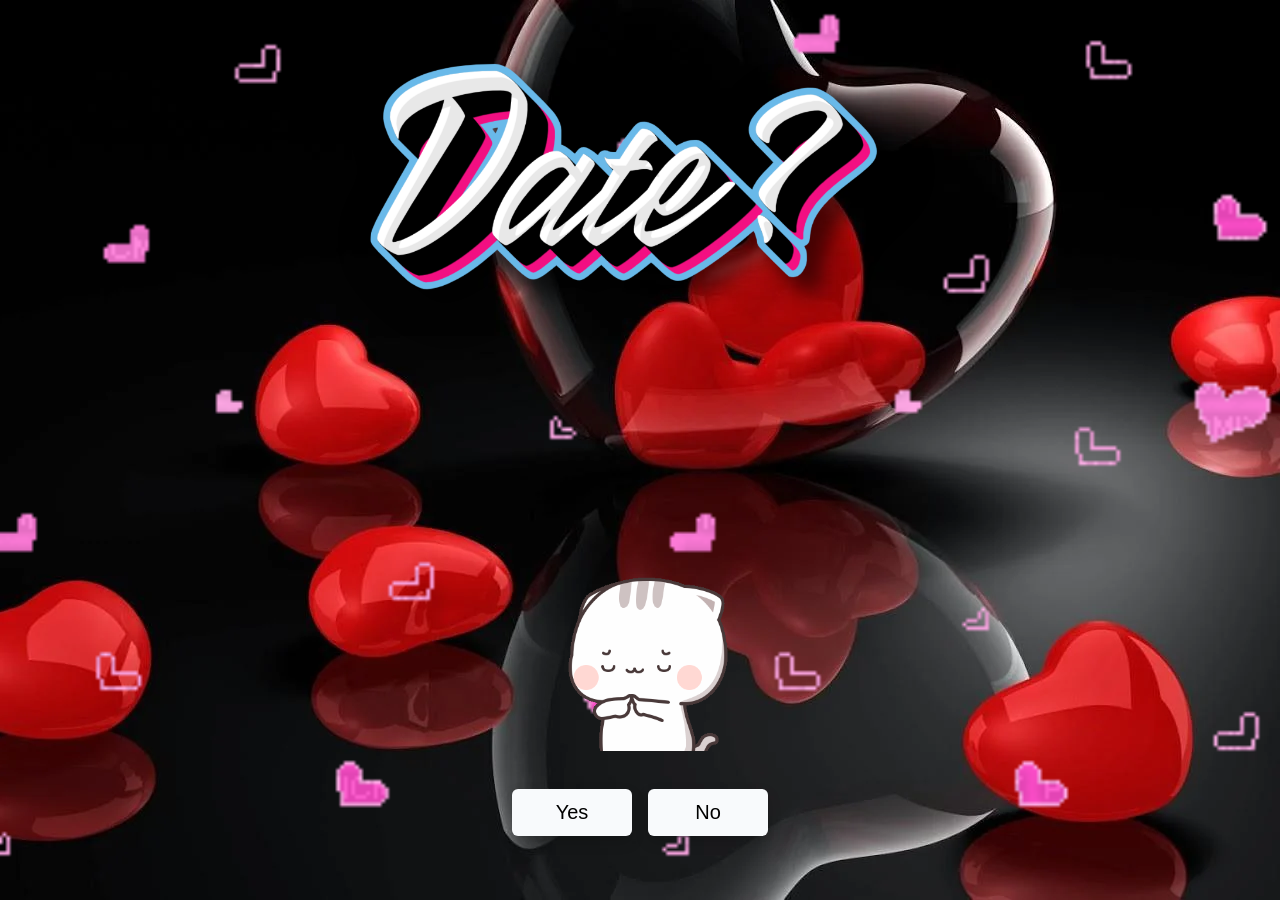
<file: index.html>
<!DOCTYPE html>
<html lang="en">
  <head>
    <meta charset="UTF-8" />
    <meta
      name="viewport"
      content="width=device-width, initial-scale=1.0, viewport-fit=cover"
    />
    <title>Ask For Date</title>

    <!-- Styles -->
    <link rel="stylesheet" href="styles.css" />
  </head>

  <body>
    <!-- Header Image -->
    <img
      src="assets/date.png.png"
      alt="Do you want to go on a date?"
      class="header-img"
    />

    <!-- Main Container -->
    <div class="container" id="container">
      <!-- Images -->
      <img
        src="assets/erm-fingers.gif"
        alt="Please"
        class="image-1"
      />

      <img
        src="assets/oh-yay.gif"
        alt="Yes reaction"
        class="image-2 hide"
      />

      <!-- Buttons Wrapper (IMPORTANT for mobile) -->
      <div class="btn-wrapper">
        <button class="btn btn-yes" type="button">Yes</button>
        <button class="btn btn-no" type="button">No</button>
      </div>
    </div>

    <!-- Script -->
    <script src="main.js"></script>
  </body>
</html>
</file>
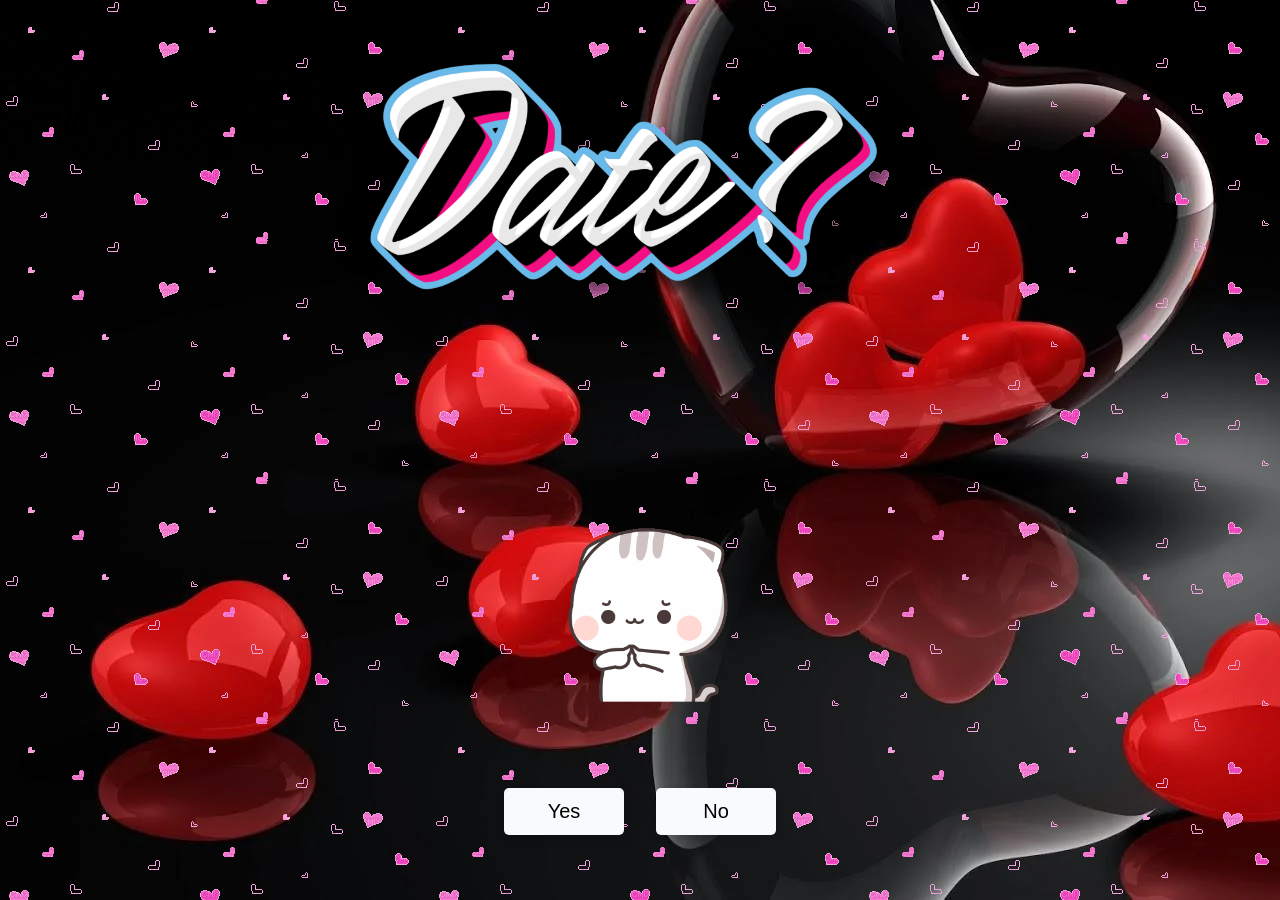
<file: Ask_A_Date_20-01-24-main/index.html>
<!DOCTYPE html>
<html lang="en">
  <head>
    <meta charset="UTF-8" />
    <meta name="viewport" content="width=device-width, initial-scale=1.0" />
    <link rel="stylesheet" href="styles.css" />
    <title>Ask For Date</title>
  </head>
  <body>
    <img src="assets/date.png.png" alt="date?" class="header-img" />
    <div class="container" id="container">
      <img src="assets/erm-fingers.gif" alt="please" class="image-1" />
      <img src="assets/oh-yay.gif" alt="yes" class="image-2 hide" />
      <button class="btn btn-yes">Yes</button>
      <button class="btn btn-no">No</button>
    </div>
    <script src="main.js"></script>
  </body>
</html>
</file>
<file: styles.css>
.container {
  position: relative;
}
* {
  margin: 0;
  padding: 0;
  box-sizing: border-box;
}

.hide {
  display: none;
}

/* -------------------------------------------------- */
/* Base Layout */
/* -------------------------------------------------- */

body {
  padding: 2rem;
  width: 100%;
  min-height: 100svh; /* better than 100vh on mobile */
  background:
    url(assets/img1.gif) center / cover no-repeat,
    url(assets/img4.webp) center / cover no-repeat;
  display: flex;
  flex-direction: column;
  overflow-x: hidden;
}

.header-img {
  width: 100%;
  max-width: 600px;
  margin: 0 auto 1rem;
  display: block;
  filter: drop-shadow(5px 5px 20px rgba(0, 0, 0, 0.2));
}

.container {
  flex: 1;
  position: relative;
  width: 100%;
  max-width: 1200px;
  margin: 0 auto;
  display: flex;
  align-items: center;
  justify-content: center;
}

/* -------------------------------------------------- */
/* Images */
/* -------------------------------------------------- */

.image-1,
.image-2 {
  position: absolute;
  left: 50%;
  transform: translateX(-50%);
}

.image-1 {
  width: 175px;
  top: 40%;
}

.image-2 {
  width: 250px;
  top: 55%;
}

/* -------------------------------------------------- */
/* Buttons */
/* -------------------------------------------------- */

.btn {
  min-width: 120px;
  padding: 0.75rem 1rem;
  font-size: 1.25rem;
  outline: none;
  border: none;
  background-color: #f8fafc;
  border-radius: 6px;
  box-shadow: 0 6px 14px rgba(0, 0, 0, 0.15);
  cursor: pointer;
  transition: all 0.25s ease;
  touch-action: manipulation;
}

.btn:hover {
  background-color: #e2e8f0;
}

.btn-wrapper {
  position: absolute;
  bottom: 2rem;
  width: 100%;
  display: flex;
  justify-content: center;
  gap: 1rem;
}

.btn-yes {
  z-index: 1;
}

.btn-no {
  z-index: 2;
}

/* -------------------------------------------------- */
/* Tablet */
/* -------------------------------------------------- */

@media (max-width: 768px) {
  body {
    padding: 1rem;
  }

  .header-img {
    max-width: 420px;
  }

  .image-1 {
    width: 140px;
    top: 42%;
  }

  .image-2 {
    width: 200px;
    top: 58%;
  }

  .btn {
    font-size: 1.1rem;
    min-width: 110px;
  }
}

/* -------------------------------------------------- */
/* Mobile */
/* -------------------------------------------------- */

@media (max-width: 480px) {
  body {
    padding: 0.75rem;
  }

  .header-img {
    max-width: 320px;
  }

  /* Stack content vertically */
  .container {
    flex-direction: column;
    justify-content: flex-start;
  }

  .image-1,
  .image-2 {
    position: relative;
    top: auto;
    left: auto;
    transform: none;
    margin: 0.5rem auto;
    display: block;
  }

  .image-1 {
    width: 120px;
  }

  .image-2 {
    width: 160px;
  }

  .btn-wrapper {
    position: relative;
    bottom: auto;
    margin-top: 1rem;
    flex-direction: column;
    gap: 0.75rem;
  }

  .btn {
    width: 100%;
    max-width: 260px;
    font-size: 1rem;
    padding: 0.65rem 0.9rem;
  }
}
</file>
<file: Ask_A_Date_20-01-24-main/styles.css>
* {
  margin: 0;
  padding: 0;
  box-sizing: border-box;
}

.hide {
  display: none;
}

body {
  padding: 2rem;
  width: 100%;
  min-height: 100vh;
  background: url(assets/img1.gif),url(assets/img4.webp);
  display: flex;
  flex-direction: column;
}

.header-img {
  display: flex;
  width: 100%;
  max-width: 600px;
  margin-inline: auto;
  filter: drop-shadow(5px 5px 20px rgba(0, 0, 0, 0.2));
}

.container {
  flex: 1;
  position: relative;
  isolation: isolate;
  width: 100%;
  max-width: 1200px;
  margin-inline: auto;
}

.image-1,
.image-2 {
  position: absolute;
  top: 50%;
  left: 50%;
  transform: translate(-50%, -50%);
}

.image-1 {
  width: 175px;
}

.image-2 {
  width: 250px;
}

.btn {
  position: absolute;
  top: calc(100% - 5rem);
  min-width: 120px;
  padding: 0.75rem 1rem;
  font-size: 1.25rem;
  outline: none;
  border: none;
  background-color: #f8fafc;
  border-radius: 5px;
  box-shadow: 5px 5px 10px rgba(0, 0, 0, 0.1);
  cursor: pointer;
  transition: 0.3s;
}

.btn:hover {
  background-color: #e2e8f0;
  box-shadow: 5px 5px 10px rgba(0, 0, 0, 0.2);
}

.btn-yes {
  left: 50%;
  transform: translateX(calc(-100% - 1rem));
  z-index: 1;
}

.btn-no {
  left: calc(50% + 1rem);
  transition: all 0.5s ease;
  z-index: 2;
}
</file>
